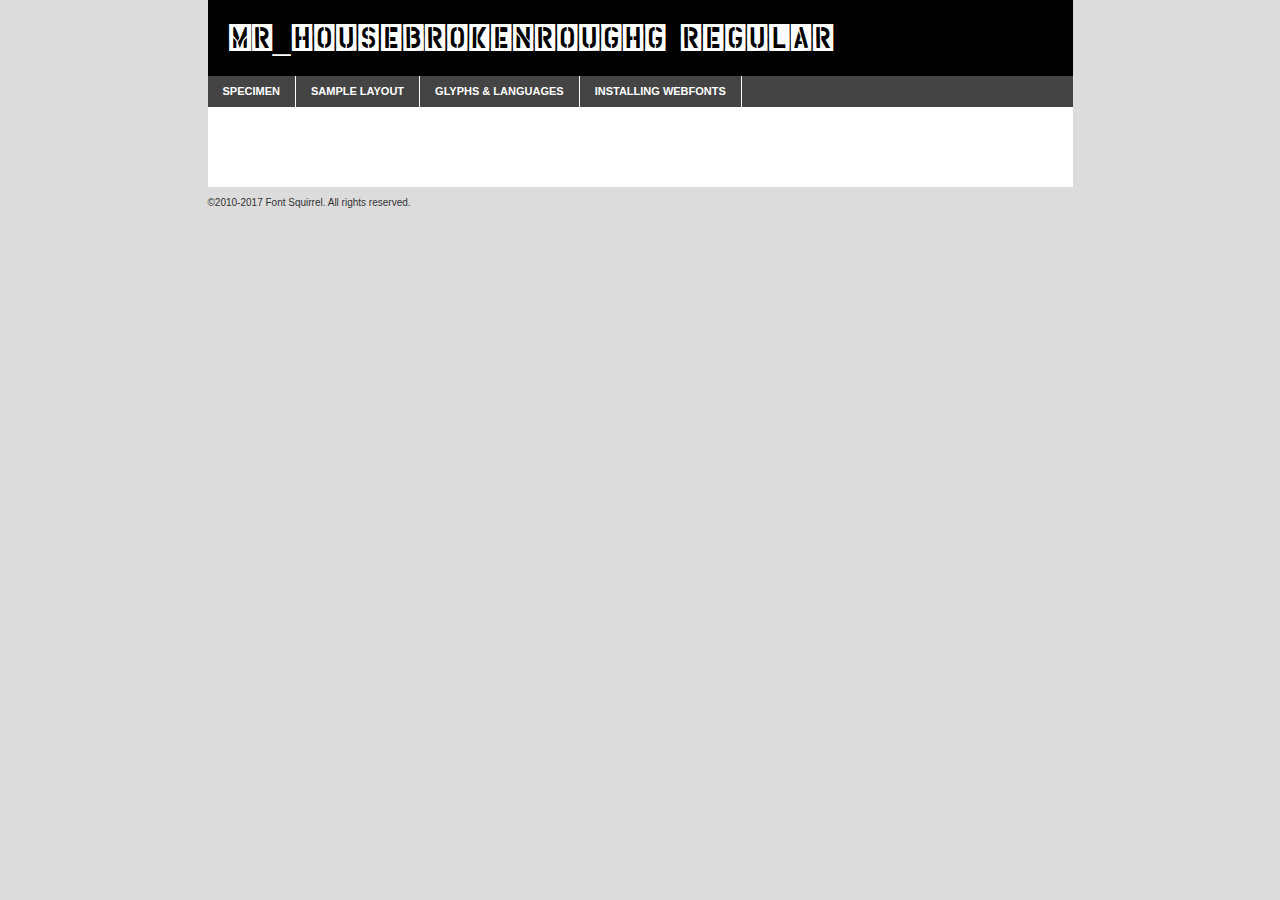
<file: Site/assets/webfontkit-20220525-073208/18383-demo.html>
<!DOCTYPE html PUBLIC "-//W3C//DTD XHTML 1.0 Transitional//EN"
	"http://www.w3.org/TR/xhtml1/DTD/xhtml1-transitional.dtd">

<html xmlns="http://www.w3.org/1999/xhtml" xml:lang="en" lang="en">
<head>
	<meta http-equiv="Content-Type" content="text/html; charset=utf-8" />
	<script src="http://ajax.googleapis.com/ajax/libs/jquery/1.7.2/jquery.min.js" type="text/javascript" charset="utf-8"></script>
	<script type="text/javascript">
	(function($){$.fn.easyTabs=function(option){var param=jQuery.extend({fadeSpeed:"fast",defaultContent:1,activeClass:'active'},option);$(this).each(function(){var thisId="#"+this.id;if(param.defaultContent==''){param.defaultContent=1;}
	if(typeof param.defaultContent=="number")
	{var defaultTab=$(thisId+" .tabs li:eq("+(param.defaultContent-1)+") a").attr('href').substr(1);}else{var defaultTab=param.defaultContent;}
	$(thisId+" .tabs li a").each(function(){var tabToHide=$(this).attr('href').substr(1);$("#"+tabToHide).addClass('easytabs-tab-content');});hideAll();changeContent(defaultTab);function hideAll(){$(thisId+" .easytabs-tab-content").hide();}
	function changeContent(tabId){hideAll();$(thisId+" .tabs li").removeClass(param.activeClass);$(thisId+" .tabs li a[href=#"+tabId+"]").closest('li').addClass(param.activeClass);if(param.fadeSpeed!="none")
	{$(thisId+" #"+tabId).fadeIn(param.fadeSpeed);}else{$(thisId+" #"+tabId).show();}}
	$(thisId+" .tabs li").click(function(){var tabId=$(this).find('a').attr('href').substr(1);changeContent(tabId);return false;});});}})(jQuery);
	</script>
	<link rel="stylesheet" href="specimen_files/specimen_stylesheet.css" type="text/css" charset="utf-8" />
	<link rel="stylesheet" href="stylesheet.css" type="text/css" charset="utf-8" />

	<style type="text/css">
					body{
				font-family: 'mr_housebrokenroughgregular';
							}
		</style>

	<title>mr_HouseBrokenRoughG Regular Specimen</title>
	
	
	<script type="text/javascript" charset="utf-8">
		$(document).ready(function() {
			$('#container').easyTabs({defaultContent:1});
		});
	</script>
</head>

<body>
<div id="container">
	<div id="header">
		mr_HouseBrokenRoughG Regular	</div>
	<ul class="tabs">
		<li><a href="#specimen">Specimen</a></li>
		<li><a href="#layout">Sample Layout</a></li>
				<li><a href="#glyphs">Glyphs &amp; Languages</a></li>
		<li><a href="#installing">Installing Webfonts</a></li>
		
	</ul>
	
	<div id="main_content">

		
			<div id="specimen">
		
				<div class="section">
					<div class="grid12 firstcol">
						<div class="huge">AaBb</div>
					</div>
				</div>
		
				<div class="section">
					<div class="glyph_range">A&#x200B;B&#x200b;C&#x200b;D&#x200b;E&#x200b;F&#x200b;G&#x200b;H&#x200b;I&#x200b;J&#x200b;K&#x200b;L&#x200b;M&#x200b;N&#x200b;O&#x200b;P&#x200b;Q&#x200b;R&#x200b;S&#x200b;T&#x200b;U&#x200b;V&#x200b;W&#x200b;X&#x200b;Y&#x200b;Z&#x200b;a&#x200b;b&#x200b;c&#x200b;d&#x200b;e&#x200b;f&#x200b;g&#x200b;h&#x200b;i&#x200b;j&#x200b;k&#x200b;l&#x200b;m&#x200b;n&#x200b;o&#x200b;p&#x200b;q&#x200b;r&#x200b;s&#x200b;t&#x200b;u&#x200b;v&#x200b;w&#x200b;x&#x200b;y&#x200b;z&#x200b;1&#x200b;2&#x200b;3&#x200b;4&#x200b;5&#x200b;6&#x200b;7&#x200b;8&#x200b;9&#x200b;0&#x200b;&amp;&#x200b;.&#x200b;,&#x200b;?&#x200b;!&#x200b;&#64;&#x200b;(&#x200b;)&#x200b;#&#x200b;$&#x200b;%&#x200b;*&#x200b;+&#x200b;-&#x200b;=&#x200b;:&#x200b;;</div>
				</div>
				<div class="section">
					<div class="grid12 firstcol">
						<table class="sample_table">
							<tr><td>10</td><td class="size10">abcdefghijklmnopqrstuvwxyzABCDEFGHIJKLMNOPQRSTUVWXYZ0123456789abcdefghijklmnopqrstuvwxyzABCDEFGHIJKLMNOPQRSTUVWXYZ0123456789abcdefghijklmnopqrstuvwxyzABCDEFGHIJKLMNOPQRSTUVWXYZ</td></tr>
							<tr><td>11</td><td class="size11">abcdefghijklmnopqrstuvwxyzABCDEFGHIJKLMNOPQRSTUVWXYZ0123456789abcdefghijklmnopqrstuvwxyzABCDEFGHIJKLMNOPQRSTUVWXYZ0123456789abcdefghijklmnopqrstuvwxyzABCDEFGHIJKLMNOPQRSTUVWXYZ</td></tr>
							<tr><td>12</td><td class="size12">abcdefghijklmnopqrstuvwxyzABCDEFGHIJKLMNOPQRSTUVWXYZ0123456789abcdefghijklmnopqrstuvwxyzABCDEFGHIJKLMNOPQRSTUVWXYZ0123456789abcdefghijklmnopqrstuvwxyzABCDEFGHIJKLMNOPQRSTUVWXYZ</td></tr>
							<tr><td>13</td><td class="size13">abcdefghijklmnopqrstuvwxyzABCDEFGHIJKLMNOPQRSTUVWXYZ0123456789abcdefghijklmnopqrstuvwxyzABCDEFGHIJKLMNOPQRSTUVWXYZ0123456789abcdefghijklmnopqrstuvwxyzABCDEFGHIJKLMNOPQRSTUVWXYZ</td></tr>
							<tr><td>14</td><td class="size14">abcdefghijklmnopqrstuvwxyzABCDEFGHIJKLMNOPQRSTUVWXYZ0123456789abcdefghijklmnopqrstuvwxyzABCDEFGHIJKLMNOPQRSTUVWXYZ0123456789abcdefghijklmnopqrstuvwxyzABCDEFGHIJKLMNOPQRSTUVWXYZ</td></tr>
							<tr><td>16</td><td class="size16">abcdefghijklmnopqrstuvwxyzABCDEFGHIJKLMNOPQRSTUVWXYZ0123456789abcdefghijklmnopqrstuvwxyzABCDEFGHIJKLMNOPQRSTUVWXYZ</td></tr>
							<tr><td>18</td><td class="size18">abcdefghijklmnopqrstuvwxyzABCDEFGHIJKLMNOPQRSTUVWXYZ0123456789abcdefghijklmnopqrstuvwxyzABCDEFGHIJKLMNOPQRSTUVWXYZ</td></tr>
							<tr><td>20</td><td class="size20">abcdefghijklmnopqrstuvwxyzABCDEFGHIJKLMNOPQRSTUVWXYZ0123456789abcdefghijklmnopqrstuvwxyzABCDEFGHIJKLMNOPQRSTUVWXYZ</td></tr>
							<tr><td>24</td><td class="size24">abcdefghijklmnopqrstuvwxyzABCDEFGHIJKLMNOPQRSTUVWXYZ0123456789abcdefghijklmnopqrstuvwxyzABCDEFGHIJKLMNOPQRSTUVWXYZ</td></tr>
							<tr><td>30</td><td class="size30">abcdefghijklmnopqrstuvwxyzABCDEFGHIJKLMNOPQRSTUVWXYZ0123456789abcdefghijklmnopqrstuvwxyzABCDEFGHIJKLMNOPQRSTUVWXYZ</td></tr>
							<tr><td>36</td><td class="size36">abcdefghijklmnopqrstuvwxyzABCDEFGHIJKLMNOPQRSTUVWXYZ0123456789abcdefghijklmnopqrstuvwxyzABCDEFGHIJKLMNOPQRSTUVWXYZ</td></tr>
							<tr><td>48</td><td class="size48">abcdefghijklmnopqrstuvwxyzABCDEFGHIJKLMNOPQRSTUVWXYZ0123456789abcdefghijklmnopqrstuvwxyzABCDEFGHIJKLMNOPQRSTUVWXYZ</td></tr>
							<tr><td>60</td><td class="size60">abcdefghijklmnopqrstuvwxyzABCDEFGHIJKLMNOPQRSTUVWXYZ0123456789abcdefghijklmnopqrstuvwxyzABCDEFGHIJKLMNOPQRSTUVWXYZ</td></tr>
							<tr><td>72</td><td class="size72">abcdefghijklmnopqrstuvwxyzABCDEFGHIJKLMNOPQRSTUVWXYZ0123456789abcdefghijklmnopqrstuvwxyzABCDEFGHIJKLMNOPQRSTUVWXYZ</td></tr>
							<tr><td>90</td><td class="size90">abcdefghijklmnopqrstuvwxyzABCDEFGHIJKLMNOPQRSTUVWXYZ0123456789abcdefghijklmnopqrstuvwxyzABCDEFGHIJKLMNOPQRSTUVWXYZ</td></tr>
						</table>
				
					</div>
			
				</div>
		
		
		
								<div class="section" id="bodycomparison">


										<div id="xheight">
				<div class="fontbody">&#x25FC;&#x25FC;&#x25FC;&#x25FC;&#x25FC;&#x25FC;&#x25FC;&#x25FC;&#x25FC;&#x25FC;&#x25FC;&#x25FC;&#x25FC;&#x25FC;&#x25FC;&#x25FC;&#x25FC;&#x25FC;&#x25FC;&#x25FC;&#x25FC;&#x25FC;&#x25FC;&#x25FC;&#x25FC;&#x25FC;&#x25FC;&#x25FC;&#x25FC;&#x25FC;&#x25FC;&#x25FC;&#x25FC;&#x25FC;&#x25FC;&#x25FC;&#x25FC;&#x25FC;&#x25FC;&#x25FC;&#x25FC;&#x25FC;&#x25FC;&#x25FC;&#x25FC;&#x25FC;&#x25FC;&#x25FC;&#x25FC;&#x25FC;&#x25FC;&#x25FC;&#x25FC;&#x25FC;&#x25FC;&#x25FC;&#x25FC;&#x25FC;&#x25FC;&#x25FC;&#x25FC;&#x25FC;&#x25FC;&#x25FC;&#x25FC;&#x25FC;&#x25FC;&#x25FC;&#x25FC;&#x25FC;&#x25FC;&#x25FC;&#x25FC;&#x25FC;&#x25FC;&#x25FC;&#x25FC;&#x25FC;&#x25FC;&#x25FC;&#x25FC;&#x25FC;&#x25FC;&#x25FC;&#x25FC;&#x25FC;&#x25FC;&#x25FC;&#x25FC;&#x25FC;&#x25FC;&#x25FC;&#x25FC;&#x25FC;&#x25FC;&#x25FC;&#x25FC;&#x25FC;&#x25FC;body</div><div class="arialbody">body</div><div class="verdanabody">body</div><div class="georgiabody">body</div></div>
										<div class="fontbody" style="z-index:1">
											body<span>mr_HouseBrokenRoughG Regular</span>
										</div>
										<div class="arialbody" style="z-index:1">
											body<span>Arial</span>
										</div>
										<div class="verdanabody" style="z-index:1">
											body<span>Verdana</span>
										</div>
										<div class="georgiabody" style="z-index:1">
											body<span>Georgia</span>
										</div>



								</div>
		
		
				<div class="section psample psample_row1" id="">
					
					<div class="grid2 firstcol">
						<p class="size10"><span>10.</span>Aenean lacinia bibendum nulla sed consectetur. Fusce dapibus, tellus ac cursus commodo, tortor mauris condimentum nibh, ut fermentum massa justo sit amet risus. Nullam id dolor id nibh ultricies vehicula ut id elit. Cum sociis natoque penatibus et magnis dis parturient montes, nascetur ridiculus mus. Nulla vitae elit libero, a pharetra augue.</p>
			
					</div>
					<div class="grid3">
						<p class="size11"><span>11.</span>Aenean lacinia bibendum nulla sed consectetur. Fusce dapibus, tellus ac cursus commodo, tortor mauris condimentum nibh, ut fermentum massa justo sit amet risus. Nullam id dolor id nibh ultricies vehicula ut id elit. Cum sociis natoque penatibus et magnis dis parturient montes, nascetur ridiculus mus. Nulla vitae elit libero, a pharetra augue.</p>
			
					</div>
					<div class="grid3">
						<p class="size12"><span>12.</span>Aenean lacinia bibendum nulla sed consectetur. Fusce dapibus, tellus ac cursus commodo, tortor mauris condimentum nibh, ut fermentum massa justo sit amet risus. Nullam id dolor id nibh ultricies vehicula ut id elit. Cum sociis natoque penatibus et magnis dis parturient montes, nascetur ridiculus mus. Nulla vitae elit libero, a pharetra augue.</p>
			
					</div>
					<div class="grid4">
						<p class="size13"><span>13.</span>Aenean lacinia bibendum nulla sed consectetur. Fusce dapibus, tellus ac cursus commodo, tortor mauris condimentum nibh, ut fermentum massa justo sit amet risus. Nullam id dolor id nibh ultricies vehicula ut id elit. Cum sociis natoque penatibus et magnis dis parturient montes, nascetur ridiculus mus. Nulla vitae elit libero, a pharetra augue.</p>
			
					</div>
					<div class="white_blend"></div>
					
				</div>
				<div class="section psample psample_row2" id="">
					<div class="grid3 firstcol">
						<p class="size14"><span>14.</span>Aenean lacinia bibendum nulla sed consectetur. Fusce dapibus, tellus ac cursus commodo, tortor mauris condimentum nibh, ut fermentum massa justo sit amet risus. Nullam id dolor id nibh ultricies vehicula ut id elit. Cum sociis natoque penatibus et magnis dis parturient montes, nascetur ridiculus mus. Nulla vitae elit libero, a pharetra augue.</p>
			
					</div>
					<div class="grid4">
						<p class="size16"><span>16.</span>Aenean lacinia bibendum nulla sed consectetur. Fusce dapibus, tellus ac cursus commodo, tortor mauris condimentum nibh, ut fermentum massa justo sit amet risus. Nullam id dolor id nibh ultricies vehicula ut id elit. Cum sociis natoque penatibus et magnis dis parturient montes, nascetur ridiculus mus. Nulla vitae elit libero, a pharetra augue.</p>
			
					</div>
					<div class="grid5">
						<p class="size18"><span>18.</span>Aenean lacinia bibendum nulla sed consectetur. Fusce dapibus, tellus ac cursus commodo, tortor mauris condimentum nibh, ut fermentum massa justo sit amet risus. Nullam id dolor id nibh ultricies vehicula ut id elit. Cum sociis natoque penatibus et magnis dis parturient montes, nascetur ridiculus mus. Nulla vitae elit libero, a pharetra augue.</p>
			
					</div>

					<div class="white_blend"></div>

				</div>
				
				<div class="section psample psample_row3" id="">
					<div class="grid5 firstcol">
						<p class="size20"><span>20.</span>Aenean lacinia bibendum nulla sed consectetur. Fusce dapibus, tellus ac cursus commodo, tortor mauris condimentum nibh, ut fermentum massa justo sit amet risus. Nullam id dolor id nibh ultricies vehicula ut id elit. Cum sociis natoque penatibus et magnis dis parturient montes, nascetur ridiculus mus. Nulla vitae elit libero, a pharetra augue.</p>
					</div>
					<div class="grid7">
						<p class="size24"><span>24.</span>Aenean lacinia bibendum nulla sed consectetur. Fusce dapibus, tellus ac cursus commodo, tortor mauris condimentum nibh, ut fermentum massa justo sit amet risus. Nullam id dolor id nibh ultricies vehicula ut id elit. Cum sociis natoque penatibus et magnis dis parturient montes, nascetur ridiculus mus. Nulla vitae elit libero, a pharetra augue.</p>
					</div>
					
					<div class="white_blend"></div>
					
				</div>
				
				<div class="section psample psample_row4" id="">
					<div class="grid12 firstcol">
						<p class="size30"><span>30.</span>Aenean lacinia bibendum nulla sed consectetur. Fusce dapibus, tellus ac cursus commodo, tortor mauris condimentum nibh, ut fermentum massa justo sit amet risus. Nullam id dolor id nibh ultricies vehicula ut id elit. Cum sociis natoque penatibus et magnis dis parturient montes, nascetur ridiculus mus. Nulla vitae elit libero, a pharetra augue.</p>
					</div>
					<div class="white_blend"></div>
					
				</div>
				
				
				
				<div class="section psample psample_row1 fullreverse">
					<div class="grid2 firstcol">
						<p class="size10"><span>10.</span>Aenean lacinia bibendum nulla sed consectetur. Fusce dapibus, tellus ac cursus commodo, tortor mauris condimentum nibh, ut fermentum massa justo sit amet risus. Nullam id dolor id nibh ultricies vehicula ut id elit. Cum sociis natoque penatibus et magnis dis parturient montes, nascetur ridiculus mus. Nulla vitae elit libero, a pharetra augue.</p>
			
					</div>
					<div class="grid3">
						<p class="size11"><span>11.</span>Aenean lacinia bibendum nulla sed consectetur. Fusce dapibus, tellus ac cursus commodo, tortor mauris condimentum nibh, ut fermentum massa justo sit amet risus. Nullam id dolor id nibh ultricies vehicula ut id elit. Cum sociis natoque penatibus et magnis dis parturient montes, nascetur ridiculus mus. Nulla vitae elit libero, a pharetra augue.</p>
			
					</div>
					<div class="grid3">
						<p class="size12"><span>12.</span>Aenean lacinia bibendum nulla sed consectetur. Fusce dapibus, tellus ac cursus commodo, tortor mauris condimentum nibh, ut fermentum massa justo sit amet risus. Nullam id dolor id nibh ultricies vehicula ut id elit. Cum sociis natoque penatibus et magnis dis parturient montes, nascetur ridiculus mus. Nulla vitae elit libero, a pharetra augue.</p>
			
					</div>
					<div class="grid4">
						<p class="size13"><span>13.</span>Aenean lacinia bibendum nulla sed consectetur. Fusce dapibus, tellus ac cursus commodo, tortor mauris condimentum nibh, ut fermentum massa justo sit amet risus. Nullam id dolor id nibh ultricies vehicula ut id elit. Cum sociis natoque penatibus et magnis dis parturient montes, nascetur ridiculus mus. Nulla vitae elit libero, a pharetra augue.</p>
			
					</div>
					<div class="black_blend"></div>
					
				</div>
				
				<div class="section psample psample_row2 fullreverse">
					<div class="grid3 firstcol">
						<p class="size14"><span>14.</span>Aenean lacinia bibendum nulla sed consectetur. Fusce dapibus, tellus ac cursus commodo, tortor mauris condimentum nibh, ut fermentum massa justo sit amet risus. Nullam id dolor id nibh ultricies vehicula ut id elit. Cum sociis natoque penatibus et magnis dis parturient montes, nascetur ridiculus mus. Nulla vitae elit libero, a pharetra augue.</p>
			
					</div>
					<div class="grid4">
						<p class="size16"><span>16.</span>Aenean lacinia bibendum nulla sed consectetur. Fusce dapibus, tellus ac cursus commodo, tortor mauris condimentum nibh, ut fermentum massa justo sit amet risus. Nullam id dolor id nibh ultricies vehicula ut id elit. Cum sociis natoque penatibus et magnis dis parturient montes, nascetur ridiculus mus. Nulla vitae elit libero, a pharetra augue.</p>
			
					</div>
					<div class="grid5">
						<p class="size18"><span>18.</span>Aenean lacinia bibendum nulla sed consectetur. Fusce dapibus, tellus ac cursus commodo, tortor mauris condimentum nibh, ut fermentum massa justo sit amet risus. Nullam id dolor id nibh ultricies vehicula ut id elit. Cum sociis natoque penatibus et magnis dis parturient montes, nascetur ridiculus mus. Nulla vitae elit libero, a pharetra augue.</p>
			
					</div>
					<div class="black_blend"></div>

				</div>
				
				<div class="section psample fullreverse psample_row3" id="">
					<div class="grid5 firstcol">
						<p class="size20"><span>20.</span>Aenean lacinia bibendum nulla sed consectetur. Fusce dapibus, tellus ac cursus commodo, tortor mauris condimentum nibh, ut fermentum massa justo sit amet risus. Nullam id dolor id nibh ultricies vehicula ut id elit. Cum sociis natoque penatibus et magnis dis parturient montes, nascetur ridiculus mus. Nulla vitae elit libero, a pharetra augue.</p>
					</div>
					<div class="grid7">
						<p class="size24"><span>24.</span>Aenean lacinia bibendum nulla sed consectetur. Fusce dapibus, tellus ac cursus commodo, tortor mauris condimentum nibh, ut fermentum massa justo sit amet risus. Nullam id dolor id nibh ultricies vehicula ut id elit. Cum sociis natoque penatibus et magnis dis parturient montes, nascetur ridiculus mus. Nulla vitae elit libero, a pharetra augue.</p>
					</div>
					
					<div class="black_blend"></div>
					
				</div>
				
				<div class="section psample fullreverse psample_row4" id="" style="border-bottom: 20px #000 solid;">
					<div class="grid12 firstcol">
						<p class="size30"><span>30.</span>Aenean lacinia bibendum nulla sed consectetur. Fusce dapibus, tellus ac cursus commodo, tortor mauris condimentum nibh, ut fermentum massa justo sit amet risus. Nullam id dolor id nibh ultricies vehicula ut id elit. Cum sociis natoque penatibus et magnis dis parturient montes, nascetur ridiculus mus. Nulla vitae elit libero, a pharetra augue.</p>
					</div>
					<div class="black_blend"></div>
					
				</div>
				
				
				
				
			</div>
			
			<div id="layout">
				
				<div class="section">
					
					<div class="grid12 firstcol">
						<h1>Lorem Ipsum Dolor</h1>
						<h2>Etiam porta sem malesuada magna mollis euismod</h2>
						
						<p class="byline">By <a href="#link">Aenean Lacinia</a></p>
					</div>
				</div>
				<div class="section">
					<div class="grid8 firstcol">
						<p class="large">Donec sed odio dui. Morbi leo risus, porta ac consectetur ac, vestibulum at eros. Fusce dapibus, tellus ac cursus commodo, tortor mauris condimentum nibh, ut fermentum massa justo sit amet risus. </p>

						
						<h3>Pellentesque ornare sem</h3>

						<p>Maecenas sed diam eget risus varius blandit sit amet non magna. Maecenas faucibus mollis interdum. Donec ullamcorper nulla non metus auctor fringilla. Nullam id dolor id nibh ultricies vehicula ut id elit. Nullam id dolor id nibh ultricies vehicula ut id elit. </p>

						<p>Aenean eu leo quam. Pellentesque ornare sem lacinia quam venenatis vestibulum. Lorem ipsum dolor sit amet, consectetur adipiscing elit. Cum sociis natoque penatibus et magnis dis parturient montes, nascetur ridiculus mus. </p>

						<p>Nulla vitae elit libero, a pharetra augue. Praesent commodo cursus magna, vel scelerisque nisl consectetur et. Aenean lacinia bibendum nulla sed consectetur. </p>

						<p>Nullam quis risus eget urna mollis ornare vel eu leo. Nullam quis risus eget urna mollis ornare vel eu leo. Maecenas sed diam eget risus varius blandit sit amet non magna. Donec ullamcorper nulla non metus auctor fringilla. </p>

						<h3>Cras mattis consectetur</h3>

						<p>Aenean eu leo quam. Pellentesque ornare sem lacinia quam venenatis vestibulum. Aenean lacinia bibendum nulla sed consectetur. Integer posuere erat a ante venenatis dapibus posuere velit aliquet. Cras mattis consectetur purus sit amet fermentum. </p>

						<p>Nullam id dolor id nibh ultricies vehicula ut id elit. Nullam quis risus eget urna mollis ornare vel eu leo. Cras mattis consectetur purus sit amet fermentum.</p>
					</div>
					
					<div class="grid4 sidebar">
						
						<div class="box reverse">
							<p class="last">Nullam quis risus eget urna mollis ornare vel eu leo. Donec ullamcorper nulla non metus auctor fringilla. Cras mattis consectetur purus sit amet fermentum. Sed posuere consectetur est at lobortis. Lorem ipsum dolor sit amet, consectetur adipiscing elit. </p>
						</div>
						
						<p class="caption">Maecenas sed diam eget risus varius.</p>

						<p>Vestibulum id ligula porta felis euismod semper. Integer posuere erat a ante venenatis dapibus posuere velit aliquet. Vestibulum id ligula porta felis euismod semper. Sed posuere consectetur est at lobortis. Maecenas sed diam eget risus varius blandit sit amet non magna. Fusce dapibus, tellus ac cursus commodo, tortor mauris condimentum nibh, ut fermentum massa justo sit amet risus. </p>

					

						<p>Duis mollis, est non commodo luctus, nisi erat porttitor ligula, eget lacinia odio sem nec elit. Aenean lacinia bibendum nulla sed consectetur. Vivamus sagittis lacus vel augue laoreet rutrum faucibus dolor auctor. Aenean lacinia bibendum nulla sed consectetur. Nullam quis risus eget urna mollis ornare vel eu leo. </p>

						<p>Praesent commodo cursus magna, vel scelerisque nisl consectetur et. Donec ullamcorper nulla non metus auctor fringilla. Maecenas faucibus mollis interdum. Fusce dapibus, tellus ac cursus commodo, tortor mauris condimentum nibh, ut fermentum massa justo sit amet risus. </p>

					</div>
				</div>
				
			</div>


			



		<div id="glyphs">
			<div class="section">
				<div class="grid12 firstcol">
			
				<h1>Language Support</h1>
				<p>The subset of mr_HouseBrokenRoughG Regular in this kit supports the following languages:<br />
			
					English, Arrernte, Bislama, Cebuano, Fijian, Gilbertese, Hmong, Ibanag, Iloko_ilokano, Interglossa_glosa, Interlingua, Lojban, Norfolk_pitcairnese, Oromo, Rotokas, Seychelles_creole, Shona, Somali, Southern_ndebele, Swahili, Swati_swazi, Tok_pisin, Warlpiri, Xhosa, Zulu, Latinbasic, Demo				</p>
				<h1>Glyph Chart</h1>
				<p>The subset of mr_HouseBrokenRoughG Regular in this kit includes all the glyphs listed below. Unicode entities are included above each glyph to help you insert individual characters into your layout.</p>
				<div id="glyph_chart">
			
																				 <div><p>&amp;#32;</p>&#32;</div>
																				 <div><p>&amp;#33;</p>&#33;</div>
																				 <div><p>&amp;#34;</p>&#34;</div>
																				 <div><p>&amp;#36;</p>&#36;</div>
																				 <div><p>&amp;#37;</p>&#37;</div>
																				 <div><p>&amp;#38;</p>&#38;</div>
																				 <div><p>&amp;#39;</p>&#39;</div>
																				 <div><p>&amp;#40;</p>&#40;</div>
																				 <div><p>&amp;#41;</p>&#41;</div>
																				 <div><p>&amp;#43;</p>&#43;</div>
																				 <div><p>&amp;#44;</p>&#44;</div>
																				 <div><p>&amp;#45;</p>&#45;</div>
																				 <div><p>&amp;#46;</p>&#46;</div>
																				 <div><p>&amp;#47;</p>&#47;</div>
																				 <div><p>&amp;#48;</p>&#48;</div>
																				 <div><p>&amp;#49;</p>&#49;</div>
																				 <div><p>&amp;#50;</p>&#50;</div>
																				 <div><p>&amp;#51;</p>&#51;</div>
																				 <div><p>&amp;#52;</p>&#52;</div>
																				 <div><p>&amp;#53;</p>&#53;</div>
																				 <div><p>&amp;#54;</p>&#54;</div>
																				 <div><p>&amp;#55;</p>&#55;</div>
																				 <div><p>&amp;#56;</p>&#56;</div>
																				 <div><p>&amp;#57;</p>&#57;</div>
																				 <div><p>&amp;#58;</p>&#58;</div>
																				 <div><p>&amp;#59;</p>&#59;</div>
																				 <div><p>&amp;#61;</p>&#61;</div>
																				 <div><p>&amp;#63;</p>&#63;</div>
																				 <div><p>&amp;#65;</p>&#65;</div>
																				 <div><p>&amp;#66;</p>&#66;</div>
																				 <div><p>&amp;#67;</p>&#67;</div>
																				 <div><p>&amp;#68;</p>&#68;</div>
																				 <div><p>&amp;#69;</p>&#69;</div>
																				 <div><p>&amp;#70;</p>&#70;</div>
																				 <div><p>&amp;#71;</p>&#71;</div>
																				 <div><p>&amp;#72;</p>&#72;</div>
																				 <div><p>&amp;#73;</p>&#73;</div>
																				 <div><p>&amp;#74;</p>&#74;</div>
																				 <div><p>&amp;#75;</p>&#75;</div>
																				 <div><p>&amp;#76;</p>&#76;</div>
																				 <div><p>&amp;#77;</p>&#77;</div>
																				 <div><p>&amp;#78;</p>&#78;</div>
																				 <div><p>&amp;#79;</p>&#79;</div>
																				 <div><p>&amp;#80;</p>&#80;</div>
																				 <div><p>&amp;#81;</p>&#81;</div>
																				 <div><p>&amp;#82;</p>&#82;</div>
																				 <div><p>&amp;#83;</p>&#83;</div>
																				 <div><p>&amp;#84;</p>&#84;</div>
																				 <div><p>&amp;#85;</p>&#85;</div>
																				 <div><p>&amp;#86;</p>&#86;</div>
																				 <div><p>&amp;#87;</p>&#87;</div>
																				 <div><p>&amp;#88;</p>&#88;</div>
																				 <div><p>&amp;#89;</p>&#89;</div>
																				 <div><p>&amp;#90;</p>&#90;</div>
																				 <div><p>&amp;#91;</p>&#91;</div>
																				 <div><p>&amp;#92;</p>&#92;</div>
																				 <div><p>&amp;#93;</p>&#93;</div>
																				 <div><p>&amp;#97;</p>&#97;</div>
																				 <div><p>&amp;#98;</p>&#98;</div>
																				 <div><p>&amp;#99;</p>&#99;</div>
																				 <div><p>&amp;#100;</p>&#100;</div>
																				 <div><p>&amp;#101;</p>&#101;</div>
																				 <div><p>&amp;#102;</p>&#102;</div>
																				 <div><p>&amp;#103;</p>&#103;</div>
																				 <div><p>&amp;#104;</p>&#104;</div>
																				 <div><p>&amp;#105;</p>&#105;</div>
																				 <div><p>&amp;#106;</p>&#106;</div>
																				 <div><p>&amp;#107;</p>&#107;</div>
																				 <div><p>&amp;#108;</p>&#108;</div>
																				 <div><p>&amp;#109;</p>&#109;</div>
																				 <div><p>&amp;#110;</p>&#110;</div>
																				 <div><p>&amp;#111;</p>&#111;</div>
																				 <div><p>&amp;#112;</p>&#112;</div>
																				 <div><p>&amp;#113;</p>&#113;</div>
																				 <div><p>&amp;#114;</p>&#114;</div>
																				 <div><p>&amp;#115;</p>&#115;</div>
																				 <div><p>&amp;#116;</p>&#116;</div>
																				 <div><p>&amp;#117;</p>&#117;</div>
																				 <div><p>&amp;#118;</p>&#118;</div>
																				 <div><p>&amp;#119;</p>&#119;</div>
																				 <div><p>&amp;#120;</p>&#120;</div>
																				 <div><p>&amp;#121;</p>&#121;</div>
																				 <div><p>&amp;#122;</p>&#122;</div>
																				 <div><p>&amp;#160;</p>&#160;</div>
																				 <div><p>&amp;#162;</p>&#162;</div>
																				 <div><p>&amp;#173;</p>&#173;</div>
																				 <div><p>&amp;#8192;</p>&#8192;</div>
																				 <div><p>&amp;#8193;</p>&#8193;</div>
																				 <div><p>&amp;#8194;</p>&#8194;</div>
																				 <div><p>&amp;#8195;</p>&#8195;</div>
																				 <div><p>&amp;#8196;</p>&#8196;</div>
																				 <div><p>&amp;#8197;</p>&#8197;</div>
																				 <div><p>&amp;#8198;</p>&#8198;</div>
																				 <div><p>&amp;#8199;</p>&#8199;</div>
																				 <div><p>&amp;#8200;</p>&#8200;</div>
																				 <div><p>&amp;#8201;</p>&#8201;</div>
																				 <div><p>&amp;#8202;</p>&#8202;</div>
																				 <div><p>&amp;#8208;</p>&#8208;</div>
																				 <div><p>&amp;#8209;</p>&#8209;</div>
																				 <div><p>&amp;#8210;</p>&#8210;</div>
																				 <div><p>&amp;#8211;</p>&#8211;</div>
																				 <div><p>&amp;#8212;</p>&#8212;</div>
																				 <div><p>&amp;#8216;</p>&#8216;</div>
																				 <div><p>&amp;#8217;</p>&#8217;</div>
																				 <div><p>&amp;#8220;</p>&#8220;</div>
																				 <div><p>&amp;#8221;</p>&#8221;</div>
																				 <div><p>&amp;#8239;</p>&#8239;</div>
																				 <div><p>&amp;#8287;</p>&#8287;</div>
																				 <div><p>&amp;#9724;</p>&#9724;</div>
																																																</div>	
				</div>
		
		
			</div>
		</div>
		
		
		<div id="specs">
			
		</div>
	
		<div id="installing">
			<div class="section">
				<div class="grid7 firstcol">
					<h1>Installing Webfonts</h1>
					
					<p>Webfonts are supported by all major browser platforms but not all in the same way. There are currently four different font formats that must be included in order to target all browsers. This includes TTF, WOFF, EOT and SVG.</p>
					
					<h2>1. Upload your webfonts</h2>
					<p>You must upload your webfont kit to your website. They should be in or near the same directory as your CSS files.</p>
					
					<h2>2. Include the webfont stylesheet</h2>
					<p>A special CSS @font-face declaration helps the various browsers select the appropriate font it needs without causing you a bunch of headaches. Learn more about this syntax by reading the <a href="https://www.fontspring.com/blog/further-hardening-of-the-bulletproof-syntax">Fontspring blog post</a> about it. The code for it is as follows:</p>


<code>
@font-face{ 
	font-family: 'MyWebFont';
	src: url('WebFont.eot');
	src: url('WebFont.eot?#iefix') format('embedded-opentype'),
	     url('WebFont.woff') format('woff'),
	     url('WebFont.ttf') format('truetype'),
	     url('WebFont.svg#webfont') format('svg');
}
</code>

	<p>We've already gone ahead and generated the code for you. All you have to do is link to the stylesheet in your HTML, like this:</p>
	<code>&lt;link rel=&quot;stylesheet&quot; href=&quot;stylesheet.css&quot; type=&quot;text/css&quot; charset=&quot;utf-8&quot; /&gt;</code>

					<h2>3. Modify your own stylesheet</h2>
					<p>To take advantage of your new fonts, you must tell your stylesheet to use them. Look at the original @font-face declaration above and find the property called "font-family." The name linked there will be what you use to reference the font. Prepend that webfont name to the font stack in the "font-family" property, inside the selector you want to change. For example:</p>
<code>p { font-family: 'WebFont', Arial, sans-serif; }</code>

<h2>4. Test</h2>
<p>Getting webfonts to work cross-browser <em>can</em> be tricky. Use the information in the sidebar to help you if you find that fonts aren't loading in a particular browser.</p>
				</div>
				
				<div class="grid5 sidebar">
					<div class="box">
						<h2>Troubleshooting<br />Font-Face Problems</h2>
						<p>Having trouble getting your webfonts to load in your new website? Here are some tips to sort out what might be the problem.</p>

						<h3>Fonts not showing in any browser</h3>

						<p>This sounds like you need to work on the plumbing. You either did not upload the fonts to the correct directory, or you did not link the fonts properly in the CSS. If you've confirmed that all this is correct and you still have a problem, take a look at your .htaccess file and see if requests are getting intercepted.</p>

						<h3>Fonts not loading in iPhone or iPad</h3>

						<p>The most common problem here is that you are serving the fonts from an IIS server. IIS refuses to serve files that have unknown MIME types. If that is the case, you must set the MIME type for SVG to "image/svg+xml" in the server settings. Follow these instructions from Microsoft if you need help.</p>

						<h3>Fonts not loading in Firefox</h3>

						<p>The primary reason for this failure? You are still using a version Firefox older than 3.5. So upgrade already! If that isn't it, then you are very likely serving fonts from a different domain. Firefox requires that all font assets be served from the same domain. Lastly it is possible that you need to add WOFF to your list of MIME types (if you are serving via IIS.)</p>

						<h3>Fonts not loading in IE</h3>

						<p>Are you looking at Internet Explorer on an actual Windows machine or are you cheating by using a service like Adobe BrowserLab? Many of these screenshot services do not render @font-face for IE. Best to test it on a real machine.</p>

						<h3>Fonts not loading in IE9</h3>

						<p>IE9, like Firefox, requires that fonts be served from the same domain as the website. Make sure that is the case.</p>
					</div>
				</div>
			</div>
			
		</div>
	
	</div>
	<div id="footer">
		<p>&copy;2010-2017 Font Squirrel. All rights reserved.</p>
	</div>
</div>
</body>
</html>
</file>
<file: Site/assets/webfontkit-20220525-073208/stylesheet.css>
/*! Generated by Font Squirrel (https://www.fontsquirrel.com) on May 25, 2022 */



@font-face {
    font-family: 'mr_housebrokenroughgregular';
    src: url('18383-webfont.woff2') format('woff2'),
         url('18383-webfont.woff') format('woff');
    font-weight: normal;
    font-style: normal;

}
</file>
<file: Site/assets/webfontkit-20220525-073208/specimen_files/specimen_stylesheet.css>
@import url('grid_12-825-55-15.css');

/*  
	CSS Reset by Eric Meyer - Released under Public Domain
    http://meyerweb.com/eric/tools/css/reset/
*/
html, body, div, span, applet, object, iframe,
h1, h2, h3, h4, h5, h6, p, blockquote, pre,
a, abbr, acronym, address, big, cite, code,
del, dfn, em, font, img, ins, kbd, q, s, samp,
small, strike, strong, sub, sup, tt, var,
b, u, i, center, dl, dt, dd, ol, ul, li,
fieldset, form, label, legend, table, 
caption, tbody, tfoot, thead, tr, th, td 
                  {margin: 0;padding: 0;border: 0;outline: 0;
                  font-size: 100%;vertical-align: baseline;
                  background: transparent;}
body              {line-height: 1;}
ol, ul            {list-style: none;}
blockquote, q     {quotes: none;}
blockquote:before, blockquote:after,
q:before, q:after {content: '';	content: none;}
:focus            {outline: 0;}
ins               {text-decoration: none;}
del               {text-decoration: line-through;}
table             {border-collapse: collapse;border-spacing: 0;}




body {
	color: #000;
	background-color: #dcdcdc;
}

a {
	text-decoration: none;
	color: #1883ba;
}

h1{
	font-size: 32px;
	font-weight: normal;
	font-style: normal;
	margin-bottom: 18px;
}

h2{
	font-size: 18px;
}

#container {
	width: 865px;
	margin: 0px auto;
}


#header {
	padding: 20px;
	font-size: 36px;
	background-color: #000;
	color: #fff;
}

#header span {
	color: #666;
}
#main_content {
	background-color: #fff;
	padding: 60px 20px 20px;
}


#footer p {
	margin: 0;
	padding-top: 10px;
	padding-bottom: 50px;
	color: #333;
	font: 10px Arial, sans-serif;
}

.tabs {
	width: 100%;
	height: 31px;
	background-color: #444;
}
.tabs li {
	float:  left;
	margin: 0;
	overflow: hidden;
	background-color: #444;
}
.tabs li a {
	display: block;
	color: #fff;
	text-decoration: none;
	font: bold 11px/11px 'Arial';
	text-transform: uppercase;
	padding: 10px 15px;
	border-right: 1px solid #fff;
}

.tabs li a:hover {
		background-color: #00b3ff;

}

.tabs li.active a {
	color:  #000;
	background-color: #fff;
}



div.huge {
	
	font-size: 300px;
	line-height: 1em;
	padding: 0;
	letter-spacing: -.02em;
	overflow: hidden;
}
div.glyph_range {
	font-size: 72px;
	line-height: 1.1em;
}

.size10{ font-size: 10px; }
.size11{ font-size: 11px; }
.size12{ font-size: 12px; }
.size13{ font-size: 13px; }
.size14{ font-size: 14px; }
.size16{ font-size: 16px; }
.size18{ font-size: 18px; }
.size20{ font-size: 20px; }
.size24{ font-size: 24px; }
.size30{ font-size: 30px; }
.size36{ font-size: 36px; }
.size48{ font-size: 48px; }
.size60{ font-size: 60px; }
.size72{ font-size: 72px; }
.size90{ font-size: 90px; }


.psample_row1 {	height: 120px;}
.psample_row1 {	height: 120px;}
.psample_row2 {	height: 160px;}
.psample_row3 {	height: 160px;}
.psample_row4 {	height: 160px;}

.psample {
	overflow: hidden;
	position: relative;
}
.psample p {
	line-height: 1.3em;
	display: block;
	overflow: hidden;
	margin: 0;
}

.psample span {
	margin-right: .5em;
}

.white_blend {
	width: 100%;
	height: 61px;
	background-image: url([data-uri]);
	position: absolute;
	bottom: 0;
}
.black_blend {
	width: 100%;
	height: 61px;
	background-image: url([data-uri]);
	position: absolute;
	bottom: 0;
}
.fullreverse {
	background:  #000 !important;
	color:  #fff !important;
	margin-left: -20px;
	padding-left: 20px;
	margin-right: -20px;
	padding-right: 20px;
	padding: 20px;
	margin-bottom:0;
}


.sample_table td {
	padding-top: 3px;
	padding-bottom:5px;
	padding-left: 5px;
	vertical-align: middle;
	line-height: 1.2em;
}

.sample_table td:first-child {
	background-color: #eee;
	text-align: right;
	padding-right: 5px;
	padding-left: 0;
	padding: 5px;
	font: 11px/12px "Courier New", Courier, mono;
}

code {
	white-space: pre;
	background-color: #eee;
	display: block;
	padding: 10px;
	margin-bottom: 18px;
	overflow: auto;
}


.bottom,.last 	{margin-bottom:0 !important; padding-bottom:0 !important;}

.box  { 
  padding: 18px; 
  margin-bottom: 18px; 
  background: #eee; 
}

.reverse,.reversed { background:  #000 !important;color:  #fff !important; border: none !important;}

#bodycomparison {
	position: relative;
	overflow: hidden;
	font-size: 72px;
	height: 90px;
	white-space: nowrap;
}

#bodycomparison div{
	font-size: 72px;
	line-height: 90px;
	display: inline;
	margin: 0 15px 0 0;
	padding: 0;
}

#bodycomparison div span{
	font: 10px Arial;
	position: absolute;
	left: 0;
}
#xheight {
	float: none;
	position: absolute;
	color: #d9f3ff;
	font-size: 72px;
	line-height: 90px;
}

.fontbody {
 position: relative;
}
.arialbody{
	font-family: Arial;
	position: relative;
}
.verdanabody{
	font-family: Verdana;
	position: relative;
}
.georgiabody{
	font-family: Georgia;
	position: relative;
}

/* @group Layout page
 */

#layout h1 {
	font-size: 36px;
	line-height: 42px;
	font-weight: normal;
	font-style: normal;
}

#layout h2 {
	font-size: 24px;
	line-height: 23px;
	font-weight: normal;
	font-style: normal;
}

#layout h3 {
	font-size: 22px;
	line-height: 1.4em;
	margin-top: 1em;
	font-weight: normal;
	font-style: normal;
}


#layout p.byline {
	font-size: 12px;
	margin-top: 18px;
	line-height: 12px;
	margin-bottom: 0;
}
#layout p {
	font-size: 14px;
	line-height: 21px;
	margin-bottom: .5em;
}

#layout p.large{
	font-size: 18px;
	line-height: 26px;
}

#layout .sidebar p{
	font-size: 12px;
	line-height: 1.4em;
}

#layout p.caption {
	font-size: 10px;
	margin-top: -16px;
	margin-bottom: 18px;
}

/* @end */

/* @group Glyphs */

#glyph_chart div{
	background-color: #d9f3ff;
	color: black;
	float: left;
	font-size: 36px;
	height: 1.2em;
	line-height: 1.2em;
	margin-bottom: 1px;
	margin-right: 1px;
	text-align: center;
	width: 1.2em;
	position: relative;
	padding: .6em .2em .2em;
}

#glyph_chart div p {
	position: absolute;
	left: 0;
	top: 0;
	display: block;
	text-align: center;
	font: bold 9px Arial, sans-serif;
	background-color: #3a768f;
	width: 100%;
	color: #fff;
	padding: 2px 0;
}


#glyphs h1 {
	font-family: Arial, sans-serif;
}
/* @end */

/* @group Installing */

#installing {
	font: 13px Arial, sans-serif;
}

#installing p,
#glyphs p{
	line-height: 1.2em;
	margin-bottom: 18px;
	font: 13px Arial, sans-serif;
}



#installing h3{
	font-size: 15px;
	margin-top: 18px;
}

/* @end */

#rendering h1 {
	font-family: Arial, sans-serif;
}
.render_table td {
	font: 11px "Courier New", Courier, mono;
	vertical-align: middle;
}
</file>
